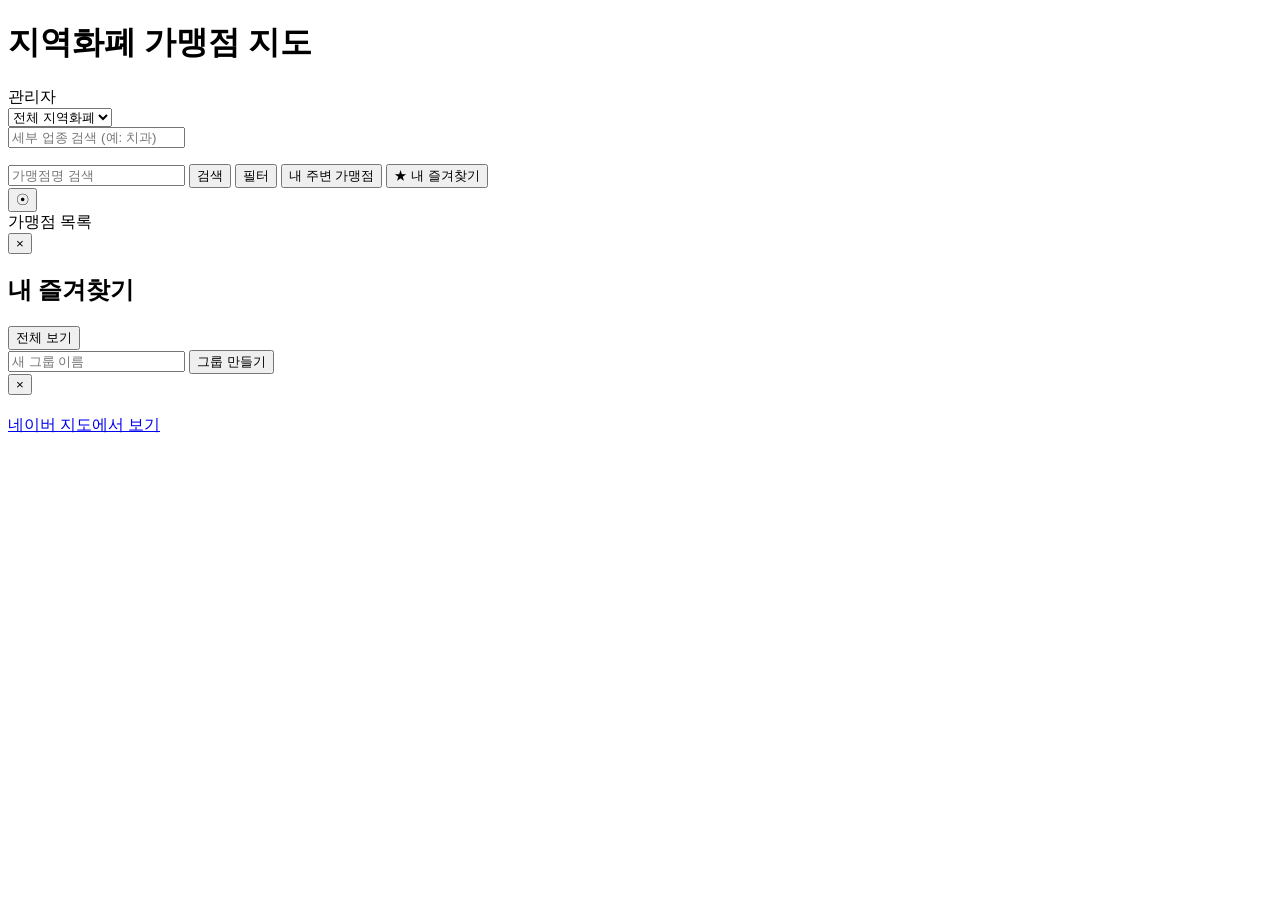
<file: src/main/resources/templates/index.html>
<!DOCTYPE html>
<html lang="ko" xmlns:th="http://www.thymeleaf.org">
<head>
    <meta charset="UTF-8" />
    <meta name="viewport" content="width=device-width, initial-scale=1.0" />
    <title>지역화폐 가맹점 지도</title>
    <link rel="stylesheet" th:href="@{/css/style.css}" />
</head>
<body class="map-page">
    <header class="app-header">
        <h1>지역화폐 가맹점 지도</h1>
        <div class="header-actions">
            <span id="authArea" class="auth-area"></span>
            <a class="admin-link" th:href="@{/admin/stores}">관리자</a>
        </div>
    </header>

    <section class="filter-bar">
        <select id="currencyTypeSelect">
            <option value="">전체 지역화폐</option>
        </select>
        <div class="category-search">
            <input id="categoryInput" type="text" placeholder="세부 업종 검색 (예: 치과)" autocomplete="off" />
            <ul id="categorySuggestions" class="category-suggestions hidden"></ul>
        </div>
        <input id="keywordInput" type="text" placeholder="가맹점명 검색" />
        <button id="searchButton" type="button">검색</button>
        <button id="filterToggle" type="button" class="filter-toggle" aria-expanded="false" aria-label="필터 열기">필터</button>
        <button id="locateButton" type="button">내 주변 가맹점</button>
        <button id="favoritePanelButton" type="button" class="favorite-panel-btn">★ 내 즐겨찾기</button>
    </section>

    <section id="categoryChips" class="category-chips" aria-label="업종 필터"></section>

    <main>
        <div id="map"></div>
        <button id="locateFab" type="button" class="locate-fab" aria-label="내 주변 가맹점">&#9737;</button>
        <aside id="listPanel" class="list-panel">
            <div id="sheetHandle" class="sheet-handle" role="button" tabindex="0" aria-label="가맹점 목록 펼치기/접기">
                <span class="sheet-grip"></span>
                <span id="sheetSummary" class="sheet-summary">가맹점 목록</span>
            </div>
            <div id="storeList" aria-label="가맹점 목록"></div>
        </aside>
    </main>

    <aside id="favoritePanel" class="favorite-panel hidden" aria-label="내 즐겨찾기 그룹">
        <button id="closeFavoritePanel" type="button" class="close-btn" aria-label="닫기">&times;</button>
        <h2>내 즐겨찾기</h2>
        <div id="favoriteFilterStatus" class="fav-filter-status hidden">
            <span id="favoriteFilterText"></span>
            <button id="clearFavoriteFilter" type="button" class="fav-link">전체 보기</button>
        </div>
        <div id="favoriteGroupList"></div>
        <div class="fav-new-group">
            <input id="newGroupName" type="text" maxlength="50" placeholder="새 그룹 이름" />
            <button id="addGroupButton" type="button">그룹 만들기</button>
        </div>
    </aside>

    <div id="storeDetail" class="store-detail hidden">
        <button id="closeDetailButton" type="button" class="close-btn">&times;</button>
        <h2 id="detailName"></h2>
        <p id="detailAddress"></p>
        <p id="detailPhone"></p>
        <p id="detailCategory"></p>
        <p id="detailCurrency"></p>
        <div id="detailReports" class="detail-reports"></div>
        <div id="detailGroups" class="detail-groups"></div>
        <a id="detailNaverLink" href="#" target="_blank" rel="noopener">네이버 지도에서 보기</a>
    </div>

    <script th:src="|https://oapi.map.naver.com/openapi/v3/maps.js?ncpKeyId=${naverClientId}|"></script>
    <script th:src="@{/js/auth.js}"></script>
    <script th:src="@{/js/favorites.js}"></script>
    <script th:src="@{/js/reports.js}"></script>
    <script th:src="@{/js/map.js}"></script>
</body>
</html>
</file>
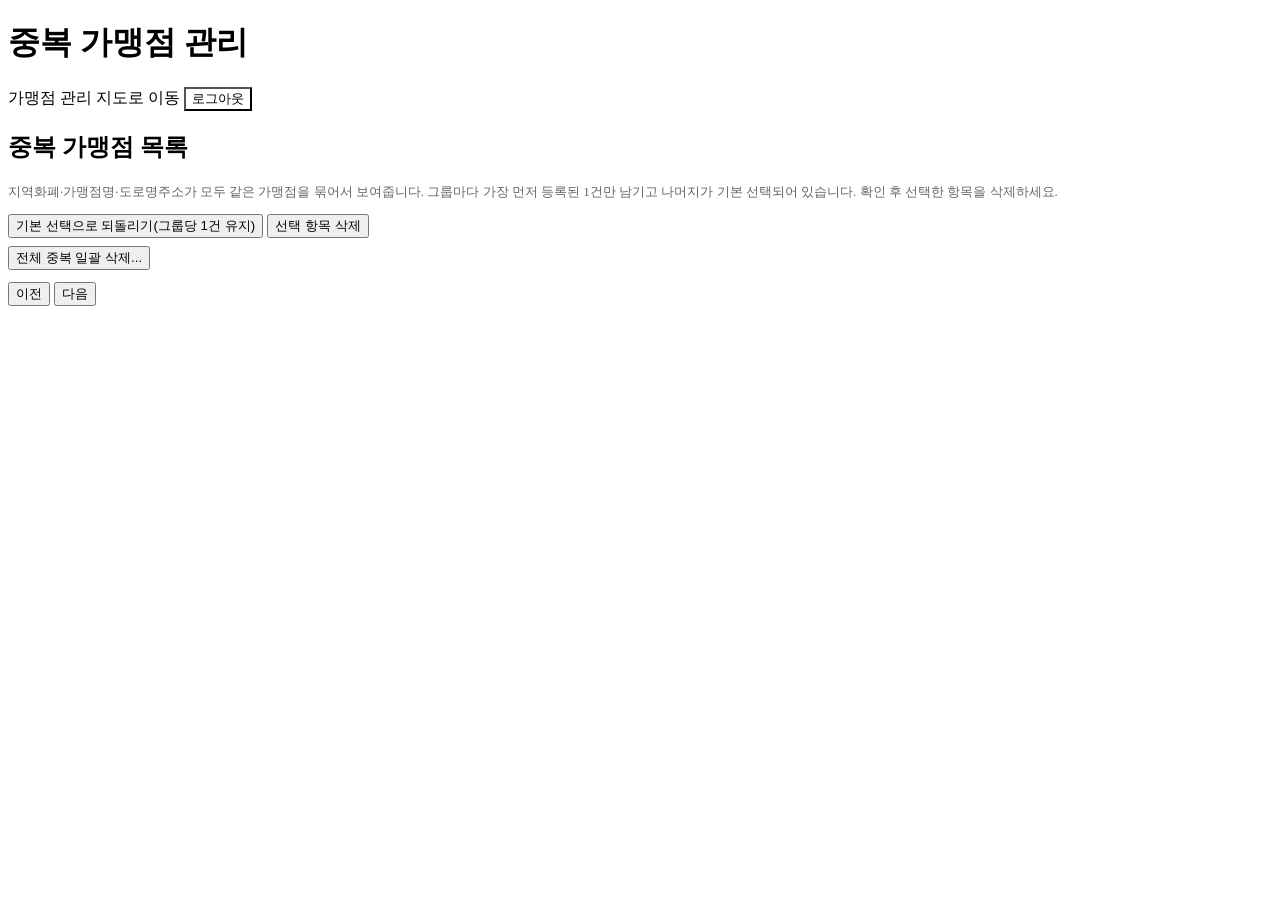
<file: src/main/resources/templates/admin/duplicates.html>
<!DOCTYPE html>
<html lang="ko" xmlns:th="http://www.thymeleaf.org">
<head>
    <meta charset="UTF-8" />
    <title>중복 가맹점 관리 - 지역화폐 가맹점 지도</title>
    <link rel="stylesheet" th:href="@{/css/style.css}" />
</head>
<body>
    <header class="app-header">
        <h1>중복 가맹점 관리</h1>
        <div>
            <a class="admin-link" th:href="@{/admin/stores}">가맹점 관리</a>
            <a class="admin-link" th:href="@{/}">지도로 이동</a>
            <form th:action="@{/admin/logout}" method="post" style="display:inline">
                <button type="submit" class="admin-link" style="background:none;cursor:pointer">로그아웃</button>
            </form>
        </div>
    </header>

    <div class="admin-container">
        <section>
            <h2>중복 가맹점 목록</h2>
            <p style="font-size:13px;color:#666">
                지역화폐·가맹점명·도로명주소가 모두 같은 가맹점을 묶어서 보여줍니다.
                그룹마다 가장 먼저 등록된 1건만 남기고 나머지가 기본 선택되어 있습니다. 확인 후 선택한 항목을 삭제하세요.
            </p>
            <div>
                <span id="dupSummary"></span>
                <button id="autoSelectAll" type="button">기본 선택으로 되돌리기(그룹당 1건 유지)</button>
                <button id="deleteSelected" type="button">선택 항목 삭제</button>
                <span id="dupStatus"></span>
            </div>
            <div style="margin:8px 0">
                <button id="deleteAllButton" type="button">전체 중복 일괄 삭제...</button>
            </div>
            <div id="bulkPanel" hidden style="border:2px solid #c0392b;padding:12px;margin:12px 0;background:#fff7f6">
                <h3 style="margin:0 0 8px">전체 중복 일괄 삭제 확인</h3>
                <table id="bulkSummary" style="width:auto"></table>
                <p style="font-size:13px;color:#c0392b">
                    페이지·선택과 관계없이 모든 중복 그룹에서 가장 먼저 등록된 1건만 남기고 삭제합니다. 삭제 후에는 되돌릴 수 없습니다.
                </p>
                <button id="bulkConfirm" type="button">위 내용을 확인했으며 삭제 실행</button>
                <button id="bulkCancel" type="button">취소</button>
                <span id="bulkStatus"></span>
            </div>
            <div id="dupGroups"></div>
            <div style="margin-top:12px">
                <button id="prevPage" type="button">이전</button>
                <span id="pageInfo"></span>
                <button id="nextPage" type="button">다음</button>
            </div>
        </section>
    </div>

    <script th:inline="javascript">
        /*<![CDATA[*/
        window.CSRF_HEADER_NAME = 'X-XSRF-TOKEN';
        /*]]>*/
    </script>
    <script th:src="@{/js/admin-duplicates.js}"></script>
</body>
</html>
</file>
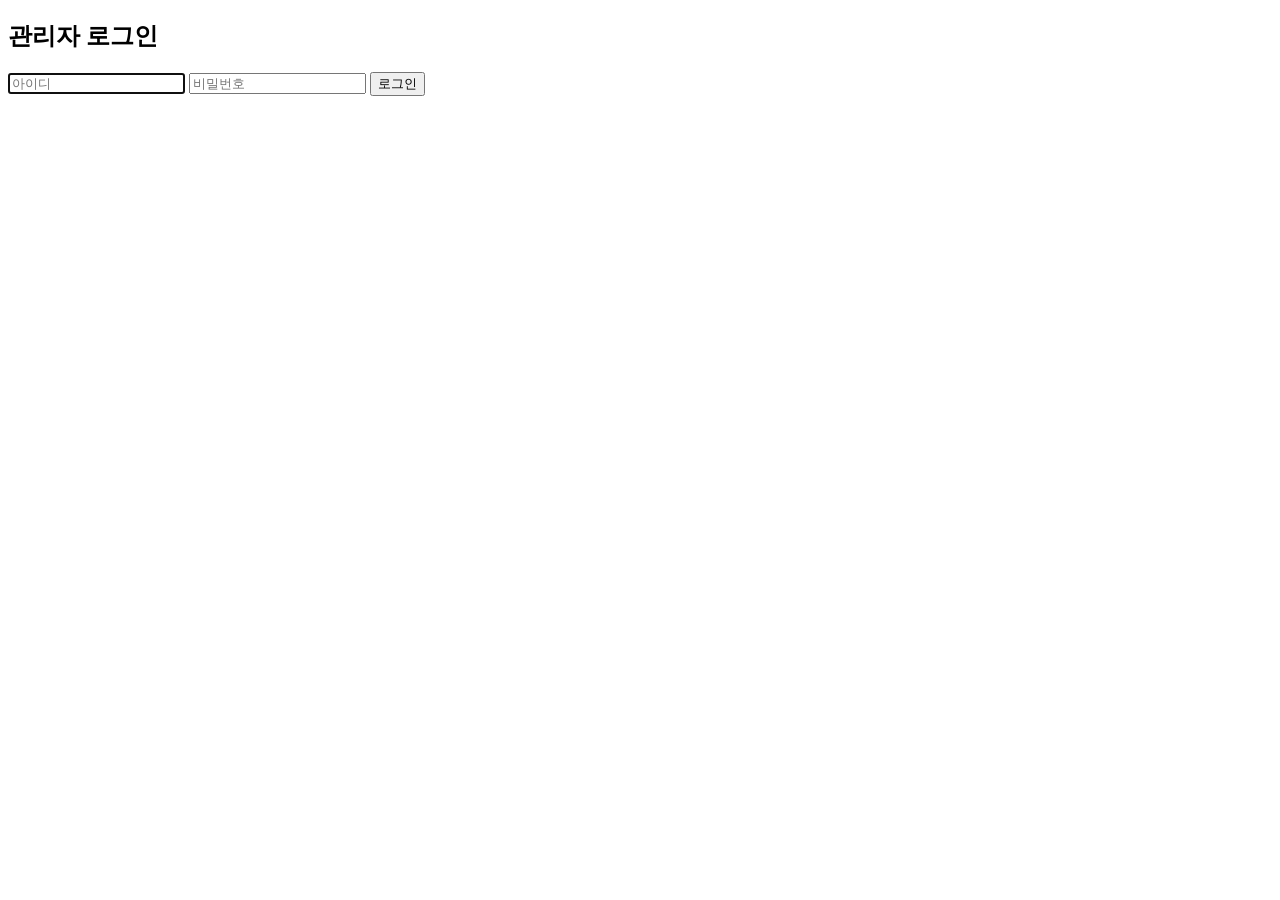
<file: src/main/resources/templates/admin/login.html>
<!DOCTYPE html>
<html lang="ko" xmlns:th="http://www.thymeleaf.org">
<head>
    <meta charset="UTF-8" />
    <title>관리자 로그인 - 지역화폐 가맹점 지도</title>
    <link rel="stylesheet" th:href="@{/css/style.css}" />
</head>
<body>
    <div class="login-container">
        <h2>관리자 로그인</h2>
        <form th:action="@{/admin/login}" method="post">
            <input type="text" name="username" placeholder="아이디" required autofocus />
            <input type="password" name="password" placeholder="비밀번호" required />
            <button type="submit">로그인</button>
        </form>
    </div>
</body>
</html>
</file>
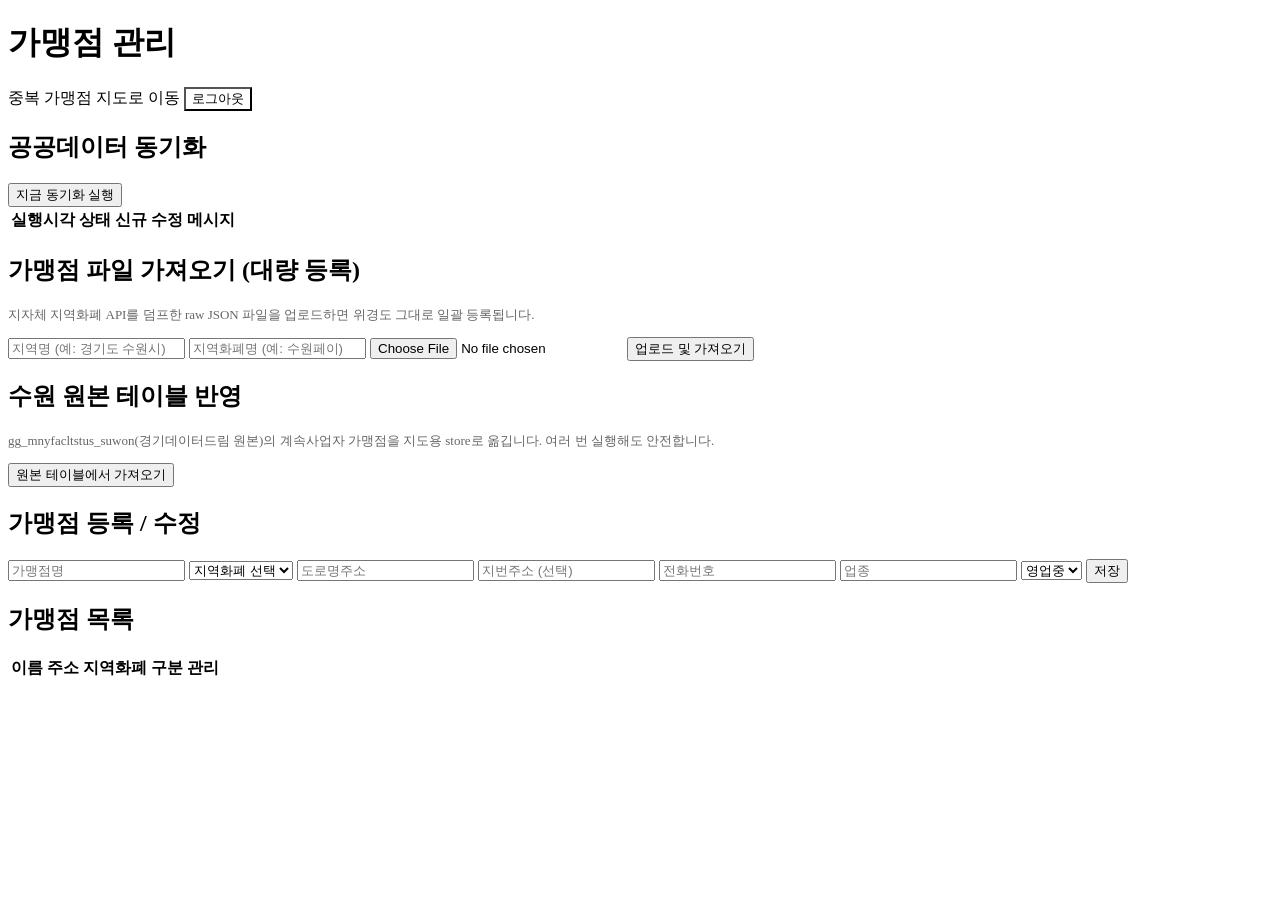
<file: src/main/resources/templates/admin/stores.html>
<!DOCTYPE html>
<html lang="ko" xmlns:th="http://www.thymeleaf.org">
<head>
    <meta charset="UTF-8" />
    <title>가맹점 관리 - 지역화폐 가맹점 지도</title>
    <link rel="stylesheet" th:href="@{/css/style.css}" />
</head>
<body>
    <header class="app-header">
        <h1>가맹점 관리</h1>
        <div>
            <a class="admin-link" th:href="@{/admin/stores/duplicates}">중복 가맹점</a>
            <a class="admin-link" th:href="@{/}">지도로 이동</a>
            <form th:action="@{/admin/logout}" method="post" style="display:inline">
                <button type="submit" class="admin-link" style="background:none;cursor:pointer">로그아웃</button>
            </form>
        </div>
    </header>

    <div class="admin-container">
        <section>
            <h2>공공데이터 동기화</h2>
            <button id="syncButton" type="button">지금 동기화 실행</button>
            <span id="syncStatus"></span>
            <table id="syncLogTable">
                <thead>
                <tr><th>실행시각</th><th>상태</th><th>신규</th><th>수정</th><th>메시지</th></tr>
                </thead>
                <tbody></tbody>
            </table>
        </section>

        <section>
            <h2>가맹점 파일 가져오기 (대량 등록)</h2>
            <p style="font-size:13px;color:#666">지자체 지역화폐 API를 덤프한 raw JSON 파일을 업로드하면 위경도 그대로 일괄 등록됩니다.</p>
            <form id="importForm" class="admin-form" enctype="multipart/form-data">
                <input type="text" id="importRegionName" placeholder="지역명 (예: 경기도 수원시)" required />
                <input type="text" id="importCurrencyName" placeholder="지역화폐명 (예: 수원페이)" required />
                <input type="file" id="importFile" accept=".json,.txt" required style="grid-column:1 / -1" />
                <button type="submit">업로드 및 가져오기</button>
                <span id="importStatus" style="grid-column:1 / -1;font-size:13px;color:#666"></span>
            </form>
        </section>

        <section>
            <h2>수원 원본 테이블 반영</h2>
            <p style="font-size:13px;color:#666">gg_mnyfacltstus_suwon(경기데이터드림 원본)의 계속사업자 가맹점을 지도용 store로 옮깁니다. 여러 번 실행해도 안전합니다.</p>
            <button id="stagingImportButton" type="button">원본 테이블에서 가져오기</button>
            <span id="stagingImportStatus"></span>
        </section>

        <section>
            <h2>가맹점 등록 / 수정</h2>
            <form id="storeForm" class="admin-form">
                <input type="hidden" id="storeId" />
                <input type="text" id="formName" placeholder="가맹점명" required />
                <select id="formCurrencyTypeId" required>
                    <option value="">지역화폐 선택</option>
                </select>
                <input type="text" id="formRoadAddress" placeholder="도로명주소" required />
                <input type="text" id="formJibunAddress" placeholder="지번주소 (선택)" />
                <input type="text" id="formPhone" placeholder="전화번호" />
                <input type="text" id="formCategory" placeholder="업종" />
                <select id="formBizStatus">
                    <option value="OPEN">영업중</option>
                    <option value="CLOSED">폐업</option>
                </select>
                <button type="submit">저장</button>
            </form>
        </section>

        <section>
            <h2>가맹점 목록</h2>
            <table id="storeTable">
                <thead>
                <tr><th>이름</th><th>주소</th><th>지역화폐</th><th>구분</th><th>관리</th></tr>
                </thead>
                <tbody></tbody>
            </table>
        </section>
    </div>

    <script th:inline="javascript">
        /*<![CDATA[*/
        window.CSRF_HEADER_NAME = 'X-XSRF-TOKEN';
        /*]]>*/
    </script>
    <script th:src="@{/js/admin.js}"></script>
</body>
</html>
</file>
